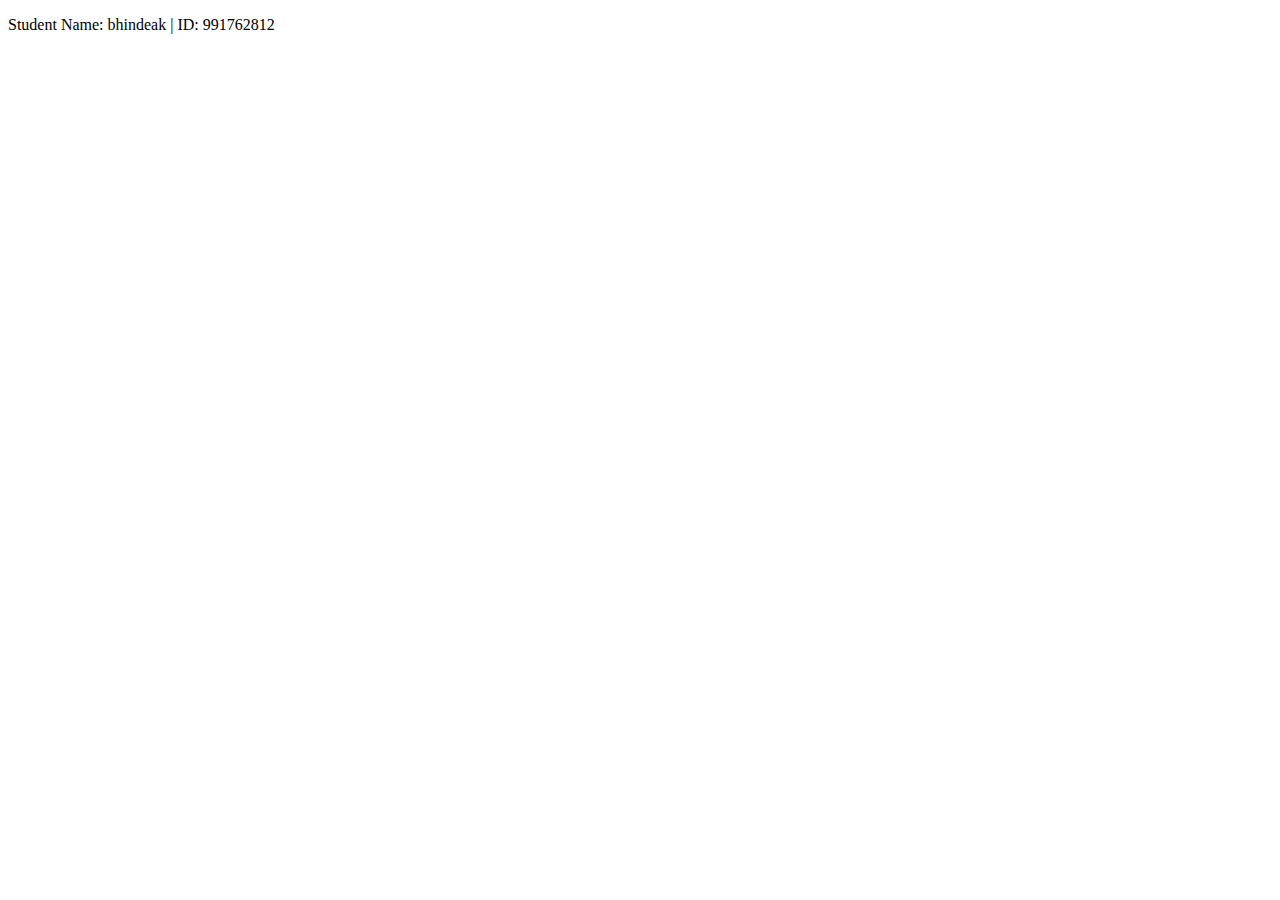
<file: src/main/resources/templates/fragments/Footer.html>
<!DOCTYPE html>
<html xmlns:th="http://www.thymeleaf.org">
<head>
  <meta charset="UTF-8">
  <title>Footer</title>
</head>
<body>
<footer>
  <p>Student Name: bhindeak | ID: 991762812</p>
</footer>
</body>
</html>
</file>
